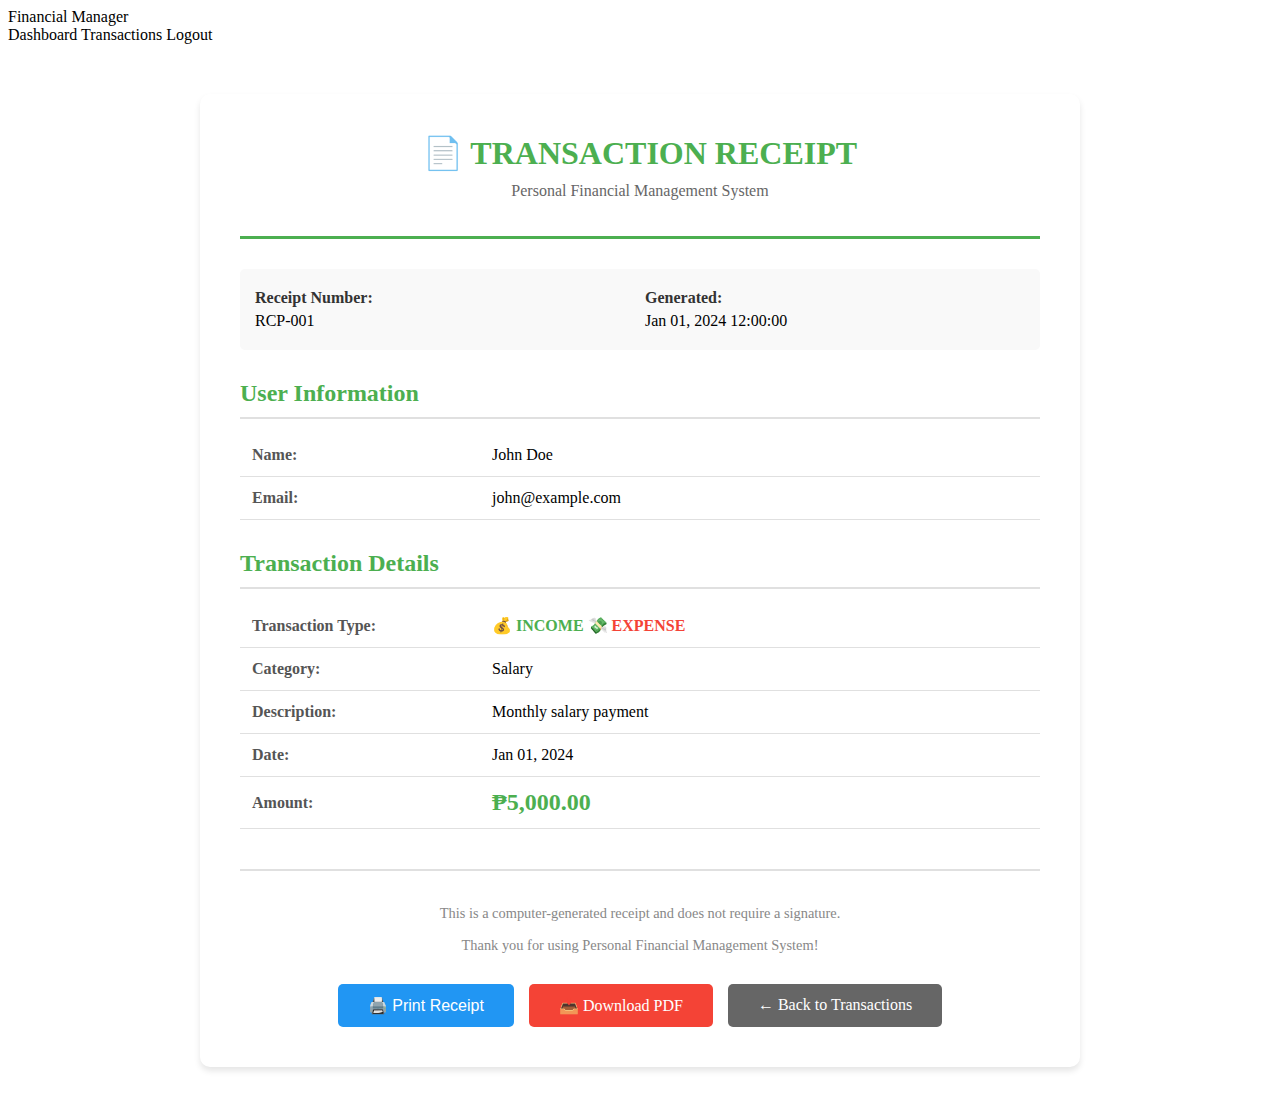
<file: src/main/resources/templates/receipt.html>
<!DOCTYPE html>
<html xmlns:th="http://www.thymeleaf.org">
<head>
    <meta charset="UTF-8">
    <meta name="viewport" content="width=device-width, initial-scale=1.0">
    <title>Transaction Receipt</title>
    <link rel="stylesheet" th:href="@{/css/style.css}">
    <style>
        .receipt-container {
            max-width: 800px;
            margin: 50px auto;
            background: white;
            padding: 40px;
            border-radius: 10px;
            box-shadow: 0 4px 6px rgba(0, 0, 0, 0.1);
        }

        .receipt-header {
            text-align: center;
            border-bottom: 3px solid #4CAF50;
            padding-bottom: 20px;
            margin-bottom: 30px;
        }

        .receipt-header h1 {
            color: #4CAF50;
            margin: 0;
            font-size: 2em;
        }

        .receipt-info {
            display: grid;
            grid-template-columns: 1fr 1fr;
            gap: 10px;
            margin-bottom: 30px;
            padding: 15px;
            background: #f9f9f9;
            border-radius: 5px;
        }

        .receipt-info p {
            margin: 5px 0;
        }

        .receipt-info strong {
            color: #333;
        }

        .receipt-section {
            margin-bottom: 30px;
        }

        .receipt-section h2 {
            color: #4CAF50;
            border-bottom: 2px solid #e0e0e0;
            padding-bottom: 10px;
            margin-bottom: 15px;
        }

        .receipt-table {
            width: 100%;
            border-collapse: collapse;
        }

        .receipt-table td {
            padding: 12px;
            border-bottom: 1px solid #e0e0e0;
        }

        .receipt-table td:first-child {
            font-weight: bold;
            color: #555;
            width: 30%;
        }

        .amount-highlight {
            font-size: 1.5em;
            font-weight: bold;
            color: #4CAF50;
        }

        .amount-expense {
            color: #f44336;
        }

        .receipt-footer {
            text-align: center;
            margin-top: 40px;
            padding-top: 20px;
            border-top: 2px solid #e0e0e0;
            color: #888;
            font-size: 0.9em;
        }

        .button-group {
            display: flex;
            gap: 15px;
            justify-content: center;
            margin-top: 30px;
        }

        .btn {
            padding: 12px 30px;
            border: none;
            border-radius: 5px;
            cursor: pointer;
            font-size: 16px;
            text-decoration: none;
            display: inline-block;
            transition: all 0.3s;
        }

        .btn-print {
            background-color: #2196F3;
            color: white;
        }

        .btn-print:hover {
            background-color: #0b7dda;
        }

        .btn-pdf {
            background-color: #f44336;
            color: white;
        }

        .btn-pdf:hover {
            background-color: #da190b;
        }

        .btn-back {
            background-color: #666;
            color: white;
        }

        .btn-back:hover {
            background-color: #444;
        }

        @media print {
            .button-group,
            .navbar,
            .no-print {
                display: none !important;
            }

            .receipt-container {
                box-shadow: none;
                margin: 0;
            }
        }

        @media (max-width: 768px) {
            .receipt-container {
                padding: 20px;
                margin: 20px;
            }

            .receipt-info {
                grid-template-columns: 1fr;
            }

            .button-group {
                flex-direction: column;
            }

            .btn {
                width: 100%;
            }
        }
    </style>
</head>
<body>
    <!-- Navigation Bar -->
    <nav class="navbar no-print">
        <div class="container">
            <div class="nav-brand">Financial Manager</div>
            <div class="nav-links">
                <a th:href="@{/dashboard}">Dashboard</a>
                <a th:href="@{/transactions}" class="active">Transactions</a>
                <a th:href="@{/logout}">Logout</a>
            </div>
        </div>
    </nav>

    <div class="receipt-container">
        <!-- Receipt Header -->
        <div class="receipt-header">
            <h1>📄 TRANSACTION RECEIPT</h1>
            <p style="margin-top: 10px; color: #666;">Personal Financial Management System</p>
        </div>

        <!-- Receipt Information -->
        <div class="receipt-info">
            <div>
                <p><strong>Receipt Number:</strong></p>
                <p th:text="${receiptNumber}">RCP-001</p>
            </div>
            <div>
                <p><strong>Generated:</strong></p>
                <p th:text="${#temporals.format(currentDate, 'MMM dd, yyyy HH:mm:ss')}">Jan 01, 2024 12:00:00</p>
            </div>
        </div>

        <!-- User Information -->
        <div class="receipt-section">
            <h2>User Information</h2>
            <table class="receipt-table">
                <tr>
                    <td>Name:</td>
                    <td th:text="${user.name}">John Doe</td>
                </tr>
                <tr>
                    <td>Email:</td>
                    <td th:text="${user.email}">john@example.com</td>
                </tr>
            </table>
        </div>

        <!-- Transaction Details -->
        <div class="receipt-section">
            <h2>Transaction Details</h2>
            <table class="receipt-table">
                <tr>
                    <td>Transaction Type:</td>
                    <td>
                        <span th:if="${transaction.type == 'INCOME'}" 
                              style="color: #4CAF50; font-weight: bold;">
                            💰 INCOME
                        </span>
                        <span th:if="${transaction.type == 'EXPENSE'}" 
                              style="color: #f44336; font-weight: bold;">
                            💸 EXPENSE
                        </span>
                    </td>
                </tr>
                <tr>
                    <td>Category:</td>
                    <td th:text="${transaction.category != null ? transaction.category : 'N/A'}">
                        Salary
                    </td>
                </tr>
                <tr>
                    <td>Description:</td>
                    <td th:text="${transaction.description != null ? transaction.description : 'N/A'}">
                        Monthly salary payment
                    </td>
                </tr>
                <tr>
                    <td>Date:</td>
                    <td th:text="${#temporals.format(transaction.date, 'MMM dd, yyyy')}">
                        Jan 01, 2024
                    </td>
                </tr>
                <tr>
                    <td>Amount:</td>
                    <td>
                        <span class="amount-highlight" 
                              th:classappend="${transaction.type == 'EXPENSE' ? 'amount-expense' : ''}"
                              th:text="'₱' + ${#numbers.formatDecimal(transaction.amount, 1, 2)}">
                            ₱5,000.00
                        </span>
                    </td>
                </tr>
            </table>
        </div>

        <!-- Receipt Footer -->
        <div class="receipt-footer">
            <p>This is a computer-generated receipt and does not require a signature.</p>
            <p>Thank you for using Personal Financial Management System!</p>
        </div>

        <!-- Action Buttons -->
        <div class="button-group no-print">
            <button onclick="window.print()" class="btn btn-print">
                🖨️ Print Receipt
            </button>
            <a th:href="@{'/transactions/receipt/' + ${transaction.id} + '/pdf'}" 
               class="btn btn-pdf">
                📥 Download PDF
            </a>
            <a th:href="@{/transactions}" class="btn btn-back">
                ← Back to Transactions
            </a>
        </div>
    </div>
</body>
</html>
</file>
